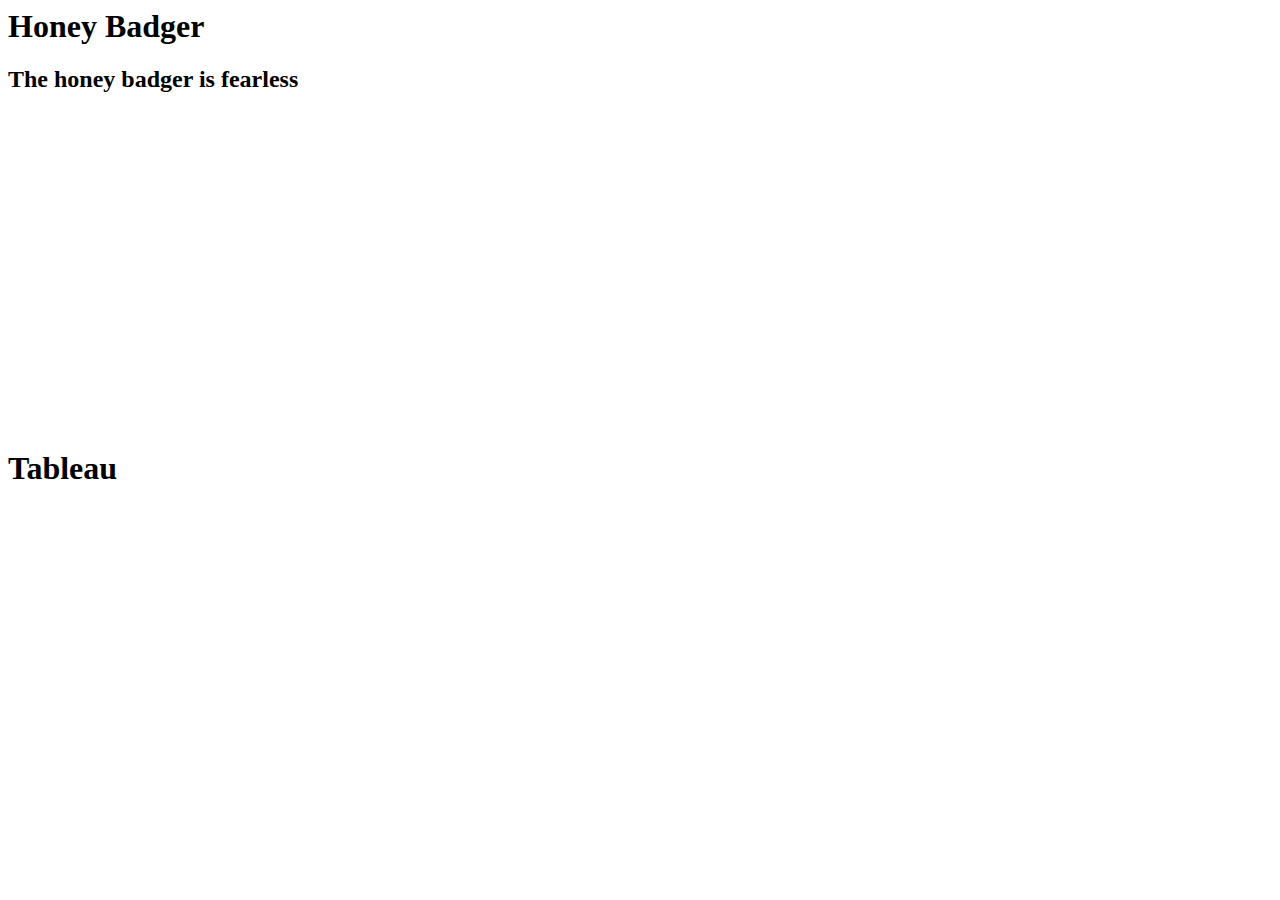
<file: scratch.html>
<body>
    <h1>Honey Badger</h1>
    <h2> The honey badger is fearless </h2>

    <iframe width="560" height="315" src="https://www.youtube.com/embed/23um2h4YUwU?si=X7fGDaeUFRETFvn7" title="YouTube video player" frameborder="0" allow="accelerometer; autoplay; clipboard-write; encrypted-media; gyroscope; picture-in-picture; web-share" referrerpolicy="strict-origin-when-cross-origin" allowfullscreen></iframe>


<h1> Tableau</h1>

<div class='tableauPlaceholder' id='viz1765243955325' style='position: relative'><noscript><a href='#'><img alt='Virunga    ' src='https:&#47;&#47;public.tableau.com&#47;static&#47;images&#47;Vi&#47;Virunga-MountainGorillasandtheirheroes&#47;Virunga&#47;1_rss.png' style='border: none' /></a></noscript><object class='tableauViz'  style='display:none;'><param name='host_url' value='https%3A%2F%2Fpublic.tableau.com%2F' /> <param name='embed_code_version' value='3' /> <param name='site_root' value='' /><param name='name' value='Virunga-MountainGorillasandtheirheroes&#47;Virunga' /><param name='tabs' value='no' /><param name='toolbar' value='yes' /><param name='static_image' value='https:&#47;&#47;public.tableau.com&#47;static&#47;images&#47;Vi&#47;Virunga-MountainGorillasandtheirheroes&#47;Virunga&#47;1.png' /> <param name='animate_transition' value='yes' /><param name='display_static_image' value='yes' /><param name='display_spinner' value='yes' /><param name='display_overlay' value='yes' /><param name='display_count' value='yes' /><param name='language' value='en-US' /></object></div>                <script type='text/javascript'>                    var divElement = document.getElementById('viz1765243955325');                    var vizElement = divElement.getElementsByTagName('object')[0];                    vizElement.style.width='1100px';vizElement.style.height='4027px';                    var scriptElement = document.createElement('script');                    scriptElement.src = 'https://public.tableau.com/javascripts/api/viz_v1.js';                    vizElement.parentNode.insertBefore(scriptElement, vizElement);                </script>
</body>


</html>
</file>
